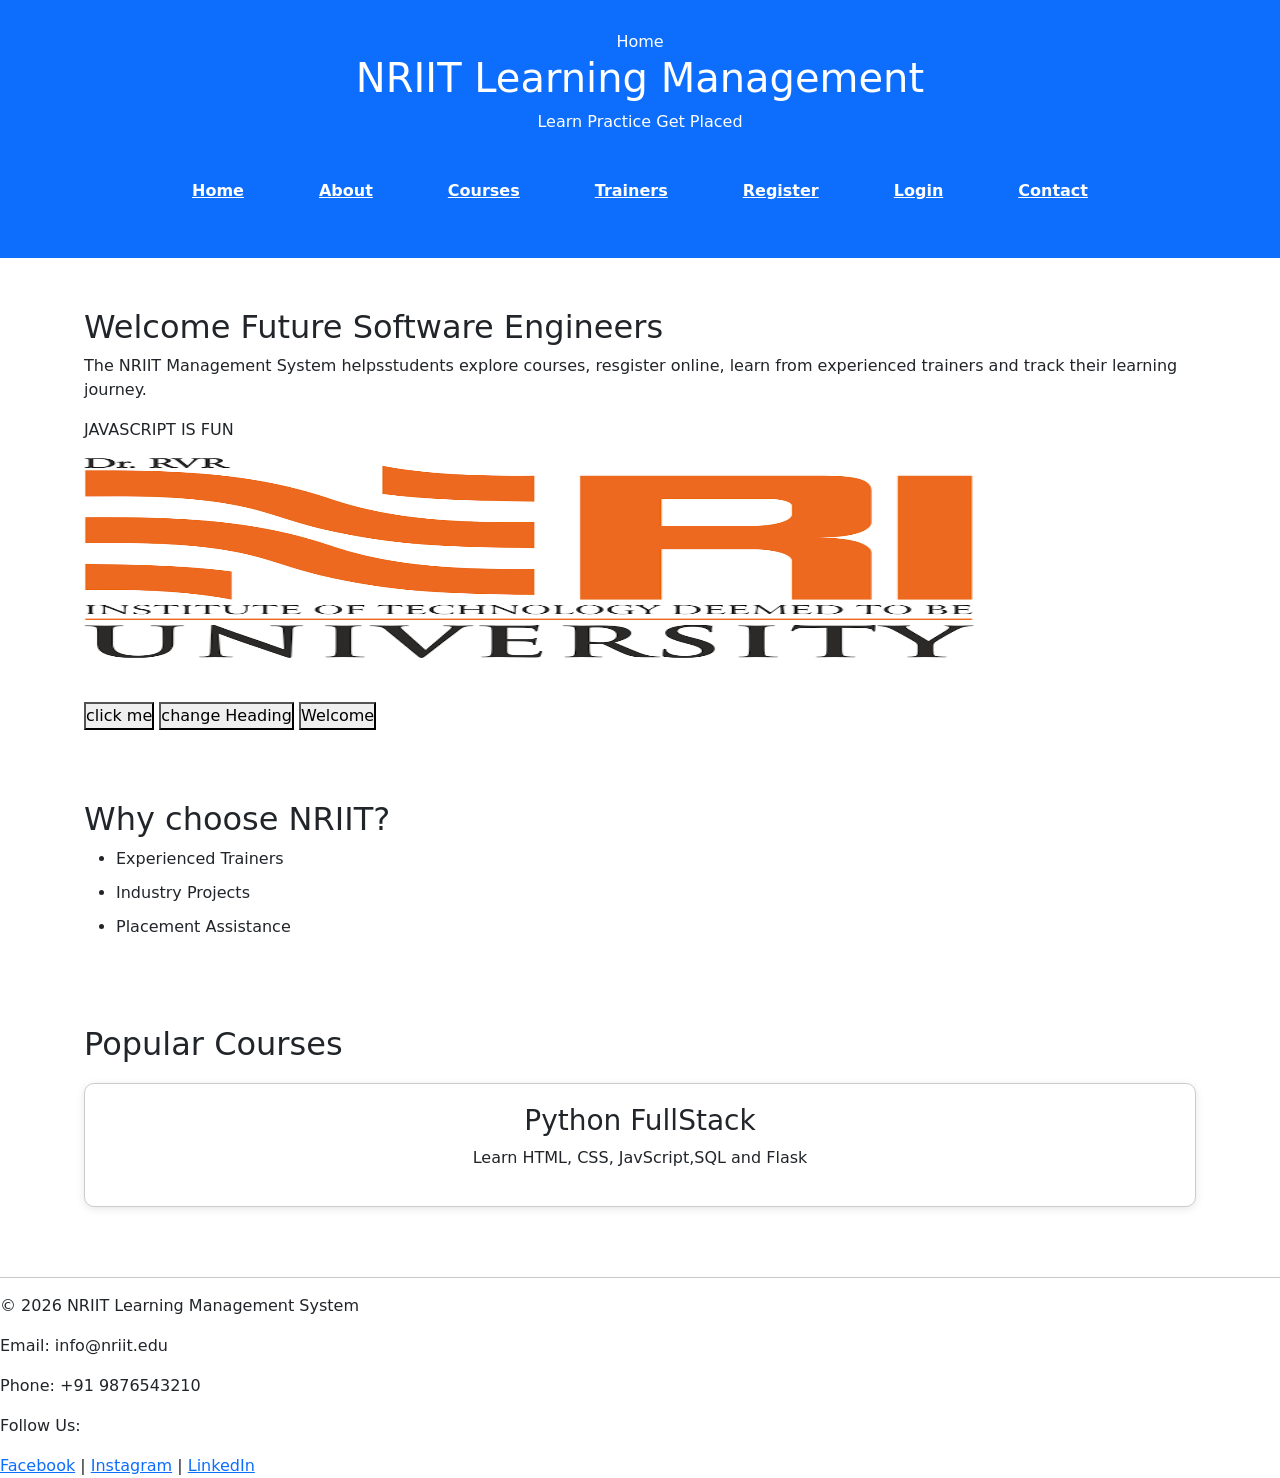
<file: index.html>
<!doctype html>
<html lang="en">

<head>
  <meta charset="UTF-8" />
  <meta name="viewport" content="width=device-width, initial-scale=1.0" />
  <link rel="stylesheet" href="css/style.css">
  <link href="https://cdn.jsdelivr.net/npm/bootstrap@5.3.3/dist/css/bootstrap.min.css" rel="stylesheet">
  <title>Home</title>
</head>

<body>
  <header>
    Home <br />
    <h1>NRIIT Learning Management</h1>
    <p>Learn Practice Get Placed</p>
    <nav>
      <a href="index.html">Home</a>
      <a href="about.html">About</a>
      <a href="courses.html">Courses</a>
      <a href="trainers.html">Trainers</a>
      <a href="register.html">Register</a>
      <a href="login.html">Login</a>
      <a href="contact.html">Contact</a>
    </nav>
  </header>
  <main>
    <section>
      <h2 id="welcome">Welcome to NRIIT Learning Management System</h2>
      <p>
        The NRIIT Management System helpsstudents explore courses, resgister online, learn from experienced trainers and
        track their learning journey.
      </p>
      <P id="message">Learning Never Stop</P>
      <img src="image/banner.jpg" alt="LMS Banner" width="800" class="banner">
      <br></br>
      <button onclick="showmessage()">click me </button>
      <button onclick="changeHeading()">change Heading </button>
      <button id="btnGreeting">Welcome</button>
    </section>
    <section>
      <h2>Why choose NRIIT?</h2>
      <ul>
        <li>Experienced Trainers</li>
        <li>Industry Projects</li>
        <li>Placement Assistance</li>
      </ul>
    </section>
    <section>
      <h2>Popular Courses</h2>
      <article>
        <h3>Python FullStack</h3>
        <p>Learn HTML, CSS, JavScript,SQL and Flask</p>
      </article>
    </section>
  </main>
  <footer>

    <hr>

    <p>&copy; 2026 NRIIT Learning Management System</p>

    <p>Email: info@nriit.edu</p>

    <p>Phone: +91 9876543210</p>

    <p>Follow Us:</p>

    <a href="#">Facebook</a> |

    <a href="#">Instagram</a> |

    <a href="#">LinkedIn</a>

  </footer>
  <script src="js/script.js"></script>
</body>

</html>
</file>
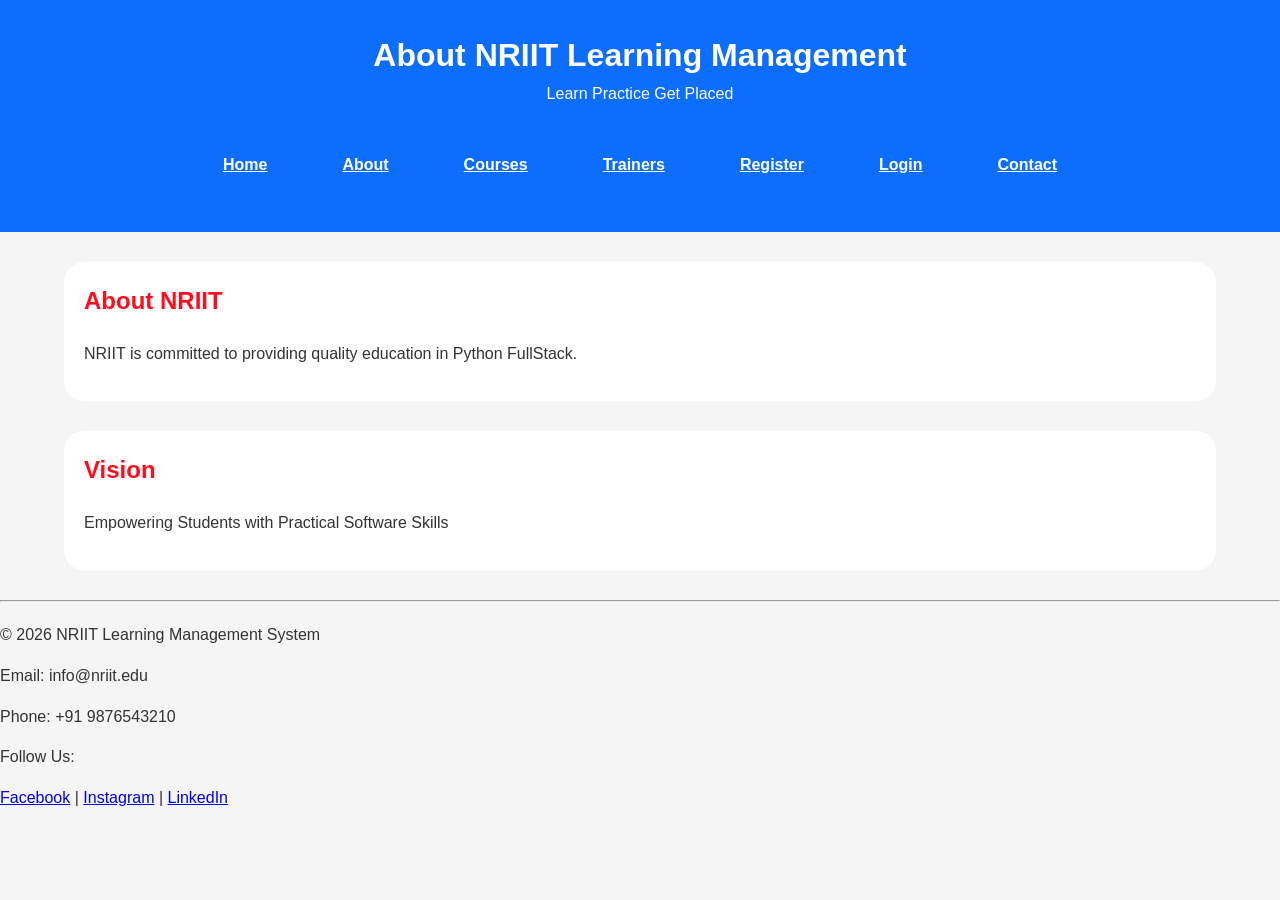
<file: about.html>
<!DOCTYPE html>
<html lang="en">

<head>
    <meta charset="UTF-8">
    <meta name="viewport" content="width=device-width, initial-scale=1.0">
      <link rel="stylesheet" href="css/style.css">

    <title>About Page</title>
</head>

<body>
    <header>
        <h1>About NRIIT Learning Management</h1>
        <p>Learn Practice Get Placed</p>
        <nav>
            <a href="index.html">Home</a>
            <a href="about.html">About</a>
            <a href="courses.html">Courses</a>
            <a href="trainers.html">Trainers</a>
            <a href="register.html">Register</a>
            <a href="login.html">Login</a>
            <a href="contact.html">Contact</a>
        </nav>
    </header>
    <main>
        <section>
            <h2>About NRIIT</h2>
            <p>
                NRIIT is committed to providing quality education in Python FullStack.
            </p>
        </section>
        <section>
            <h2>Vision</h2>
            <p>
                Empowering Students with Practical Software Skills
            </p>
        </section>
    </main>
    <footer>

        <hr>

        <p>&copy; 2026 NRIIT Learning Management System</p>

        <p>Email: info@nriit.edu</p>

        <p>Phone: +91 9876543210</p>

        <p>Follow Us:</p>

        <a href="#">Facebook</a> |

        <a href="#">Instagram</a> |

        <a href="#">LinkedIn</a>

    </footer>

</body>

</html>
</file>
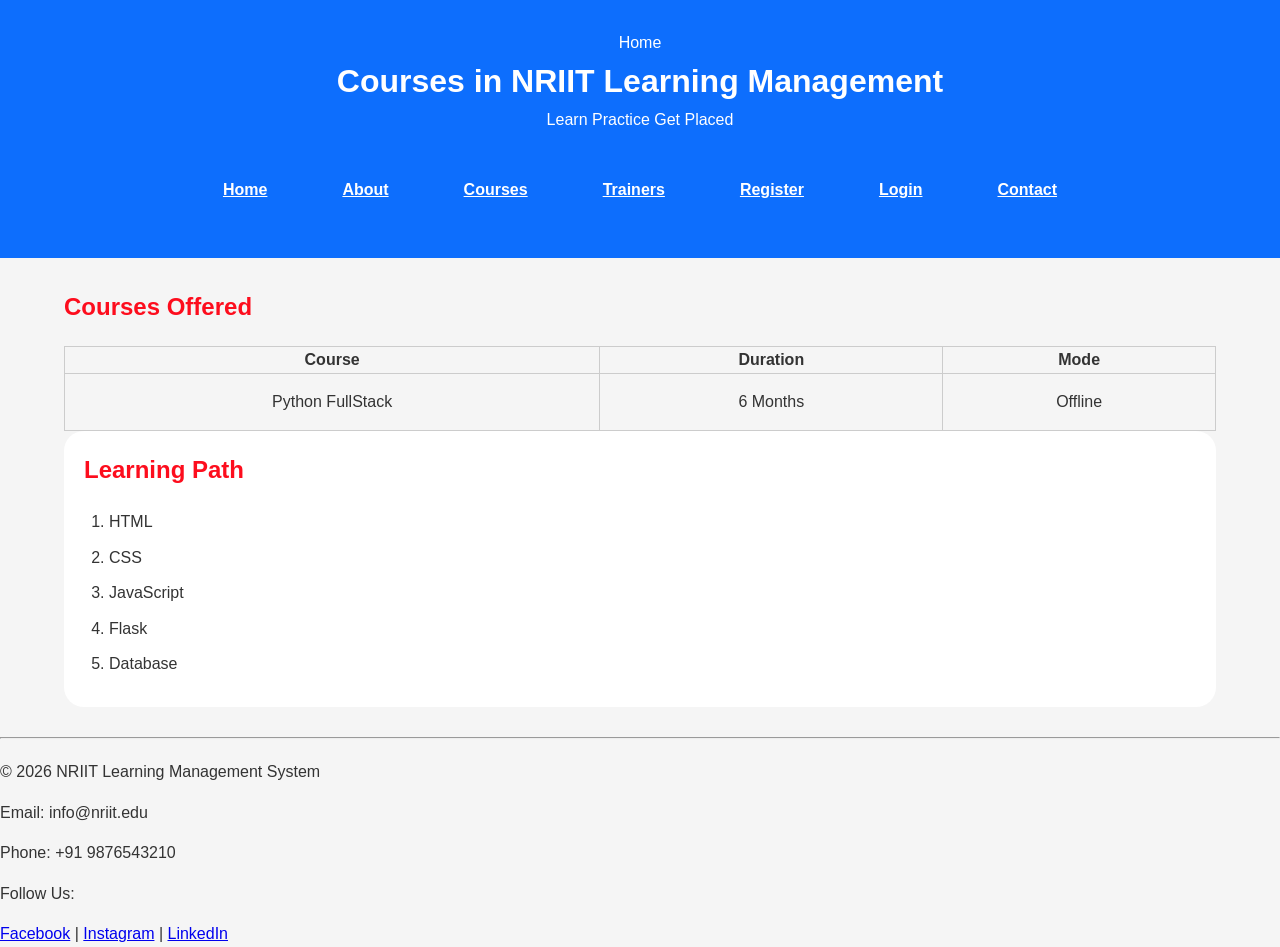
<file: courses.html>
<!doctype html>
<html lang="en">

<head>
  <meta charset="UTF-8" />
  <meta name="viewport" content="width=device-width, initial-scale=1.0" />
  <title>Course page</title>
  <link rel="stylesheet" href="css/style.css">

</head>

<body>
  <header>
    Home <br />
    <h1>Courses in NRIIT Learning Management</h1>
    <p>Learn Practice Get Placed</p>
    <nav>
      <a href="index.html">Home</a>
      <a href="about.html">About</a>
      <a href="courses.html">Courses</a>
      <a href="trainers.html">Trainers</a>
      <a href="register.html">Register</a>
      <a href="login.html">Login</a>
      <a href="contact.html">Contact</a>
    </nav>
  </header>
  <main>
    <h2>Courses Offered</h2>
    <table border="|" cellpadding="10">
      <tr>
        <th>Course</th>
        <th>Duration</th>
        <th>Mode</th>
      </tr>
      <tr>
        <td>Python FullStack</td>
        <td>6 Months</td>
        <td>Offline</td>
      </tr>
    </table>
    <section>
      <h2>Learning Path</h2>
      <ol>
        <li>HTML</li>
        <li>CSS</li>
        <li>JavaScript</li>
        <li>Flask</li>
        <li>Database</li>
      </ol>
    </section>
  </main>
  <footer>

    <hr>

    <p>&copy; 2026 NRIIT Learning Management System</p>

    <p>Email: info@nriit.edu</p>

    <p>Phone: +91 9876543210</p>

    <p>Follow Us:</p>

    <a href="#">Facebook</a> |

    <a href="#">Instagram</a> |

    <a href="#">LinkedIn</a>

  </footer>
</body>

</html>
</file>
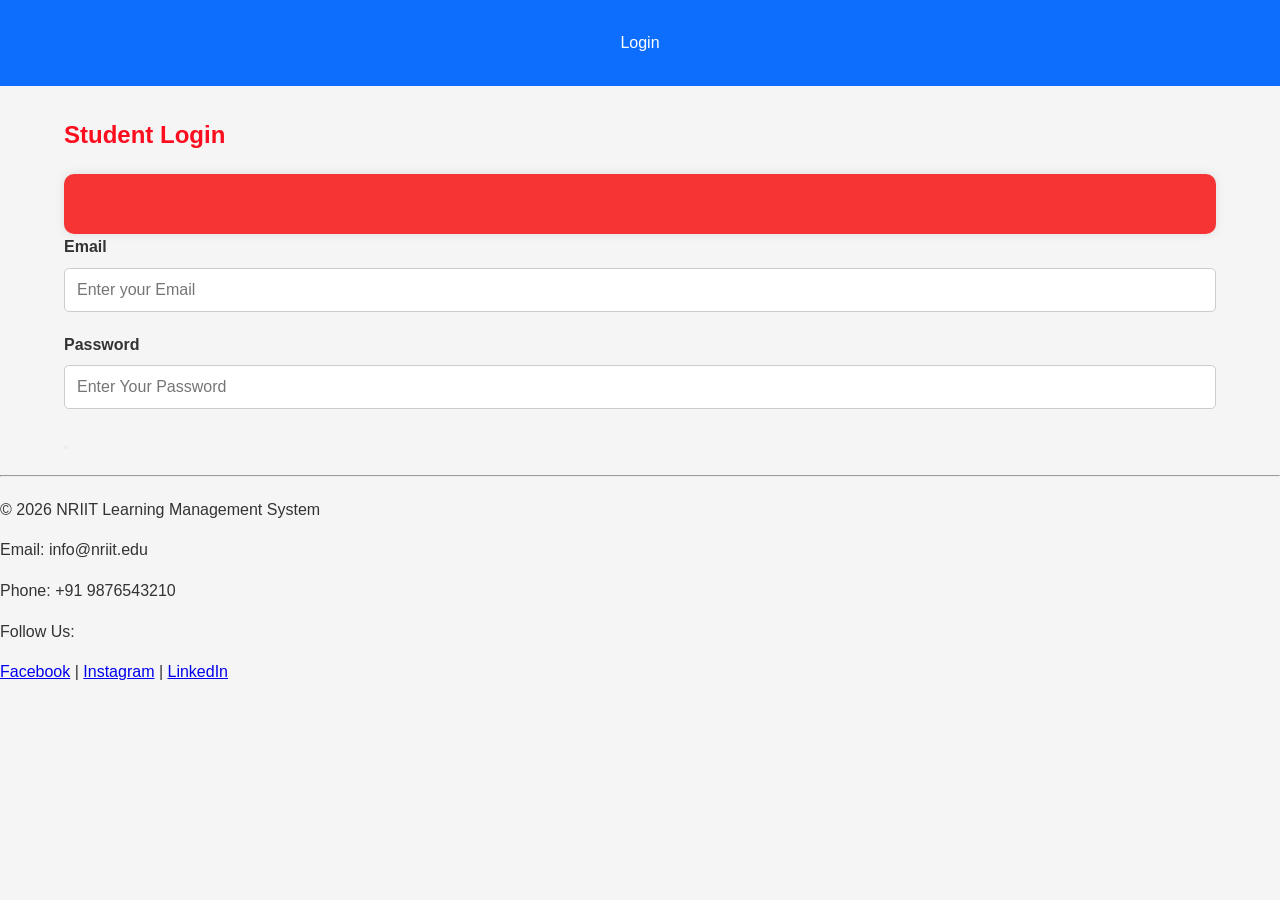
<file: login.html>
<!DOCTYPE html>
<html lang="en">

<head>
    <meta charset="UTF-8">
    <meta name="viewport" content="width=device-width, initial-scale=1.0">
     <link rel="stylesheet" href="css/style.css">
    <title>Login Page</title>
</head>

<body>
    <header>Login</header>
    <main>
        <h2>Student Login</h2>
        <form id="loginform"></form>
            <label>Email</label><br>
            <input type="email" placeholder="Enter your Email"id="loginemail"><br>
            <label>Password</label><br>
            <input type="password" placeholder="Enter Your Password"> <br>
            <button type="submit" value="Login"></button>

        </form>
    </main>
    <footer>

        <hr>

        <p>&copy; 2026 NRIIT Learning Management System</p>

        <p>Email: info@nriit.edu</p>

        <p>Phone: +91 9876543210</p>

        <p>Follow Us:</p>

        <a href="#">Facebook</a> |

        <a href="#">Instagram</a> |

        <a href="#">LinkedIn</a>

    </footer>
</body>

</html>
</file>
<file: css/style.css>
* {
    margin: 0;
    padding: 0;
    box-sizing: border-box;
}

body {
    font-family: Arial, Arial, Helvetica, sans-serif;
    background-color: #f5f5f5;
    color: #333;
    line-height: 1.6;
}

header {
    background-color: #0d6efd;
    color: #fff;
    padding: 30px;
    text-align: center;
}

hr {
    margin: 20px 0;
}

nav{

    display:flex;

    justify-content:center;

    gap:25px;

    margin-top:20px;

    flex-wrap:wrap;

}

nav a {
    color: #fff;
    margin: 15px;
    font-weight: bold;
    padding: 10px;
    text-align: center;
}

nav a:hover {
    background-color: #fff;
    color: #0d6efd;
    border-radius: 5px;
}

main {
    margin: auto;
    width: 90%;
    margin-top: 30px;
}

section {
    margin-bottom: 30px;
    background-color: #fff;
    padding: 20px;
    border-radius: 20px;
}

h2 {
    margin-bottom: 20px;
    color: #fd0d1d;
}

p {
    margin-bottom: 15px;
}

.banner {
    width: 80%;
    height: 200px;
    margin-bottom: 20px;
}

ul {
    padding-left: 20px;
}

li {
    margin-bottom: 10px;
}

article {
    margin-top: 20px;
    border-radius: 10px;
    border: 1px solid #ccc;
    padding: 15px;
}

article:hover {
    background-color: #f0f0f0;
}

table {

    width: 100%;

    border-collapse: collapse;

    margin-top: 20px;

}

table {

    width: 100%;

    border-collapse: collapse;

    margin-top: 20px;

}

td {

    padding: 15px;

    text-align: center;

}

table,
th,
td {

    border: 1px solid #ccc;

}

tr:hover {

    background: #eef5ff;

}

ol {

    padding-left: 25px;

}

ol li {

    margin-bottom: 10px;

}

form {

    background: rgb(247, 52, 52);

    padding: 30px;

    border-radius: 10px;

    box-shadow: 0 0 10px rgba(0, 0, 0, .1);

}

label {

    font-weight: bold;

}

input:not([type="radio"]):not([type="checkbox"]):not([type="submit"]):not([type="button"]):not([type="reset"]) {

    width: 100%;

    padding: 12px;

    margin-top: 8px;

    margin-bottom: 20px;

    border: 1px solid #ccc;

    border-radius: 5px;

    font-size: 16px;

}

select,
textarea {

    width: 100%;

    padding: 12px;

    margin-top: 8px;

    margin-bottom: 20px;

    border: 1px solid #ccc;

    border-radius: 5px;

    font-size: 16px;

}

input[type="submit"] {

    background: #0d6efd;

    color: bisque;

    border: none;

    cursor: pointer;

}

input[type="submit"]:hover {

    background: #084298;

}

input[type="reset"] {

    background: #6c757d;

    color: bisque;

    border: none;

    cursor: pointer;

}


input[type="reset"]:hover {

    background: #565e64;

}


article {

    background: white;

    padding: 20px;

    margin-bottom: 20px;

    border-radius: 10px;

    box-shadow: 0 2px 8px rgba(0, 0, 0, .1);

    transition: .3s;
}

.trainer-image {

    width: 180px;

    height: 180px;

    object-fit: cover;

    border-radius: 50%;

    display: block;

    margin: 0 auto 15px;

}

article:hover {

    transform: translateY(-8px);

    box-shadow: 0 10px 20px rgba(0, 0, 0, .2);

}

iframe {

    width: 100%;

    border: none;

    border-radius: 10px;

    margin-top: 20px;

}

video {

    width: 100%;

    border-radius: 10px;

}

audio {

    width: 100%;

}

.trainer-container{

    display:grid;

    grid-template-columns:repeat(3,1fr);

    gap:25px;

}

article{

    text-align:center;

}

img{

max-width:100%;

height:auto;

}
</file>
